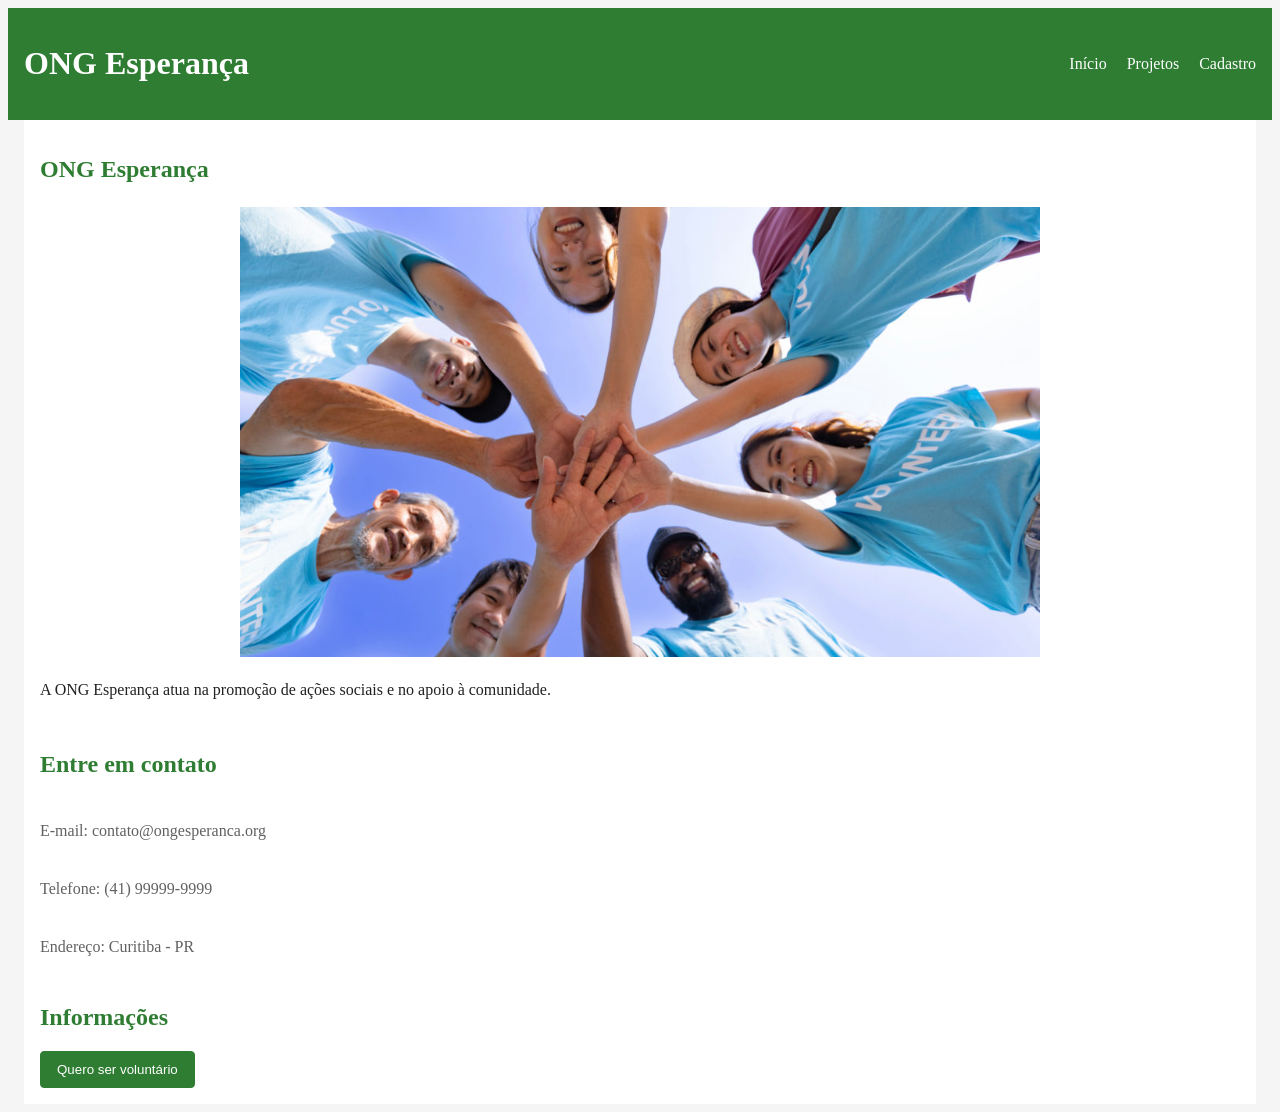
<file: html/index.html>
<!DOCTYPE html>
<html lang="pt-BR">

<head>
    <meta charset="UTF-8">
    <meta name="viewport" content="width=device-width, initial-scale=1.0">
    <title>ONG Esperança</title>

    <link rel="stylesheet" href="../css/style.css">
</head>
<body>

    <header>
        <h1>ONG Esperança</h1>

        <button
    class="menu-hamburguer"
    aria-label="Abrir menu"
    aria-controls="menu-principal"
    aria-expanded="false">
    ☰
</button>

        <nav id="menu-principal">
    <a href="#inicio">Início</a>

    <div class="dropdown">
        <a href="#projetos">Projetos</a>

        <div class="submenu">
            <a href="#doacoes">Doações</a>
            <a href="#voluntariado">Voluntariado</a>
        </div>
    </div>

    <a href="#cadastro">Cadastro</a>
</nav>
    </header>

    <main class="container">
<div id="conteudo">
        <section>
            <h2>ONG Esperança</h2>

            <img src="../imagens/imagens do projeto/ong.jpeg"
                 alt="Voluntários da ONG se unindo para ajudar o próximo.">

            <p>
                A ONG Esperança atua na promoção de ações sociais
                e no apoio à comunidade.
            </p>
        </section>

        <section class="contato">
            <h2>Entre em contato</h2>

            <p>E-mail: contato@ongesperanca.org</p>
            <p>Telefone: (41) 99999-9999</p>
            <p>Endereço: Curitiba - PR</p>
        </section>


    <!-- Componentes de feedback -->

    <h2>Informações</h2>





    <button id="botao-voluntario" type="button">
    Quero ser voluntário
</button>

<div id="toast" class="toast" style="display: none;">
    Interesse registrado com sucesso!
</div>

</div>
</main>
<script>
    const botaoVoluntario = document.getElementById("botao-voluntario");
    const toast = document.getElementById("toast");

    botaoVoluntario.addEventListener("click", function() {
        toast.style.display = "block";

        setTimeout(function() {
            toast.style.display = "none";
        }, 5000);
    });
</script>
<script type="module" src="../js/script.js"></script>
</body>

</html>
</file>
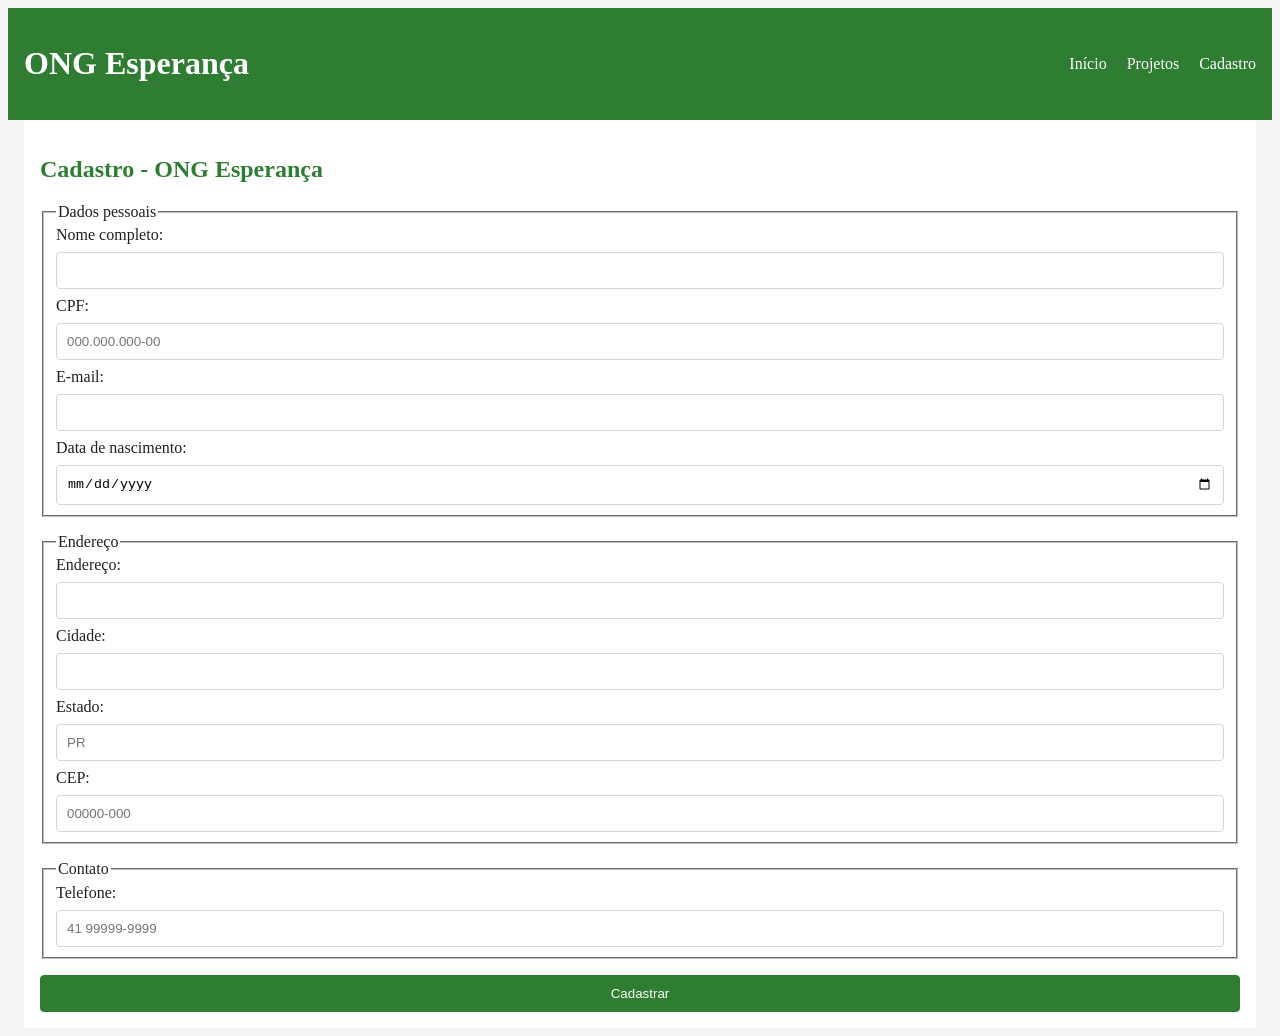
<file: html/cadastro.html>
<!DOCTYPE html>
<html lang="pt-BR">

<head>
    <meta charset="UTF-8">
    <meta name="viewport" content="width=device-width, initial-scale=1.0">
    <title>Cadastro - ONG Esperança</title>

    <link rel="stylesheet" href="../css/style.css">
</head>
<body>

    <header>
        <h1>ONG Esperança</h1>

        <nav>
            <a href="index.html">Início</a>
            <a href="projetos.html">Projetos</a>
            <a href="cadastro.html">Cadastro</a>
        </nav>
    </header>

    <main class="container">

        <h2>Cadastro - ONG Esperança</h2>

<div id="mensagem-sucesso" class="alerta" style="display: none;">
    <strong>Cadastro realizado com sucesso!</strong>
    Obrigado por fazer parte da ONG Esperança.
</div>

<form id="form-cadastro">

            <fieldset>
                <legend>Dados pessoais</legend>

                <label for="nome">Nome completo:</label>
                <input type="text" id="nome" name="nome" required>

                <label for="cpf">CPF:</label>
                <input type="text"
                       id="cpf"
                       name="cpf"
                       pattern="[0-9]{3}\.[0-9]{3}\.[0-9]{3}-[0-9]{2}"
                       placeholder="000.000.000-00"
                       required>

                <label for="email">E-mail:</label>
                <input type="email" id="email" name="email" required>

                <label for="nascimento">Data de nascimento:</label>
                <input type="date" id="nascimento" name="nascimento" required>

            </fieldset>

            <fieldset>
                <legend>Endereço</legend>

                <label for="endereco">Endereço:</label>
                <input type="text" id="endereco" name="endereco" required>

                <label for="cidade">Cidade:</label>
                <input type="text" id="cidade" name="cidade" required>

                <label for="estado">Estado:</label>
                <input type="text"
                       id="estado"
                       name="estado"
                       maxlength="2"
                       placeholder="PR"
                       required>

                <label for="cep">CEP:</label>
                <input type="text"
                       id="cep"
                       name="cep"
                       pattern="[0-9]{5}-[0-9]{3}"
                       placeholder="00000-000"
                       required>

            </fieldset>

            <fieldset>
                <legend>Contato</legend>

                <label for="telefone">Telefone:</label>
                <input type="tel"
                       id="telefone"
                       name="telefone"
                       pattern="[0-9]{2} [0-9]{5}-[0-9]{4}"
                       placeholder="41 99999-9999"
                       required>

            </fieldset>

            <button type="submit">Cadastrar</button>


        </form>
<script>
    const formulario = document.getElementById("form-cadastro");
    const mensagem = document.getElementById("mensagem-sucesso");

    formulario.addEventListener("submit", function(event) {
        event.preventDefault();

        if (formulario.checkValidity()) {
            mensagem.style.display = "block";
        }
    });
</script>

    </main>

</body>
</file>
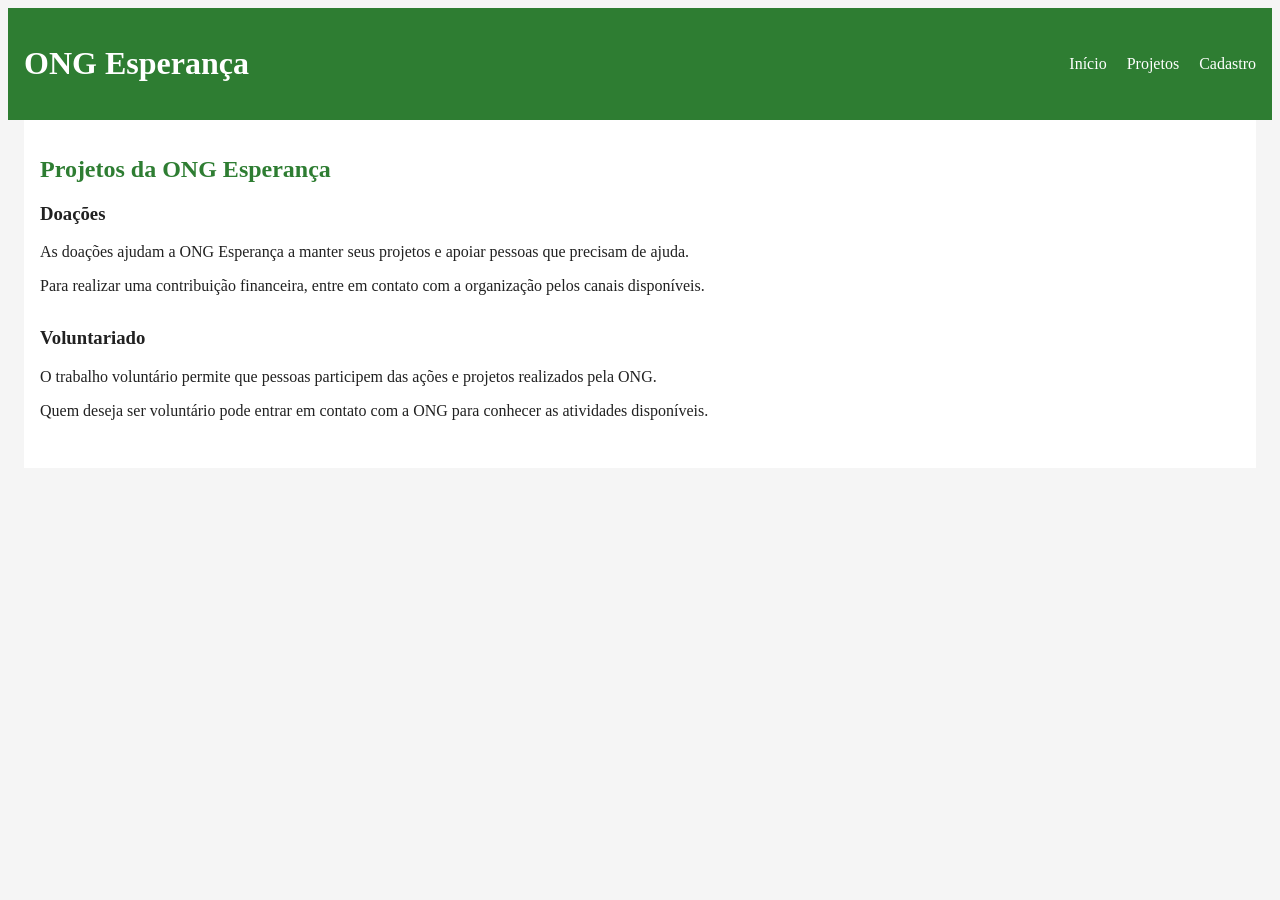
<file: html/projetos.html>
<!DOCTYPE html>
<html lang="pt-BR">

<head>
    <meta charset="UTF-8">
    <meta name="viewport" content="width=device-width, initial-scale=1.0">
    <title>Projetos - ONG Esperança</title>

    <link rel="stylesheet" href="../css/style.css">
</head>
 <body>

    <header>
        <h1>ONG Esperança</h1>

        <nav>
            <a href="index.html">Início</a>
            <a href="projetos.html">Projetos</a>
            <a href="cadastro.html">Cadastro</a>
        </nav>
    </header>

    <main class="container">

        <h2>Projetos da ONG Esperança</h2>

        <section>
            <h3>Doações</h3>

            <p>
                As doações ajudam a ONG Esperança a manter seus projetos
                e apoiar pessoas que precisam de ajuda.
            </p>

            <p>
                Para realizar uma contribuição financeira, entre em contato
                com a organização pelos canais disponíveis.
            </p>
        </section>

        <section>
            <h3>Voluntariado</h3>

            <p>
                O trabalho voluntário permite que pessoas participem
                das ações e projetos realizados pela ONG.
            </p>

            <p>
                Quem deseja ser voluntário pode entrar em contato com a ONG
                para conhecer as atividades disponíveis.
            </p>
        </section>

    </main>

</body>
</file>
<file: css/style.css>
:root {
    /* Cores */
    --cor-primaria: #2E7D32;
    --cor-secundaria: #66BB6A;
    --cor-destaque: #FFB300;
    --cor-fundo: #F5F5F5;
    --cor-branca: #FFFFFF;
    --cor-texto: #212121;
    --cor-texto-secundario: #616161;
    --cor-borda: #D6D6D6;

    /* Tipografia */
    --fonte-h1: 2.5rem;
    --fonte-h2: 2rem;
    --fonte-h3: 1.5rem;
    --fonte-texto: 1rem;
    --fonte-pequena: 0.875rem;

    /* Espaçamentos */
    --espaco-1: 4px;
    --espaco-2: 8px;
    --espaco-3: 16px;
    --espaco-4: 24px;
    --espaco-5: 32px;
    --espaco-6: 48px;
}
.container {
    display: grid;
    grid-template-columns: repeat(12, 1fr);
    gap: var(--espaco-3);
    width: 100%;
    max-width: 1200px;
    margin: 0 auto;
    padding: var(--espaco-3);
}
/* 1 - Celulares pequenos */
@media (max-width: 320px) {
    .container {
        grid-template-columns: 1fr;
    }
}

/* 2 - Celulares */
@media (min-width: 321px) and (max-width: 480px) {
    .container {
        grid-template-columns: repeat(2, 1fr);
    }
}

/* 3 - Tablets pequenos */
@media (min-width: 481px) and (max-width: 768px) {
    .container {
        grid-template-columns: repeat(4, 1fr);
    }
}

/* 4 - Tablets e notebooks */
@media (min-width: 769px) and (max-width: 1024px) {
    .container {
        grid-template-columns: repeat(8, 1fr);
    }
}

/* 5 - Desktops */
@media (min-width: 1025px) {
    .container {
        grid-template-columns: repeat(12, 1fr);
    }
}
/* Flexbox */

header {
    display: flex;
    align-items: center;
    justify-content: space-between;
}

nav {
    display: flex;
    align-items: center;
    gap: 16px;
}

.contato {
    display: flex;
    flex-direction: column;
    gap: 8px;
}

form {
    display: flex;
    flex-direction: column;
    gap: 16px;
}

fieldset {
    display: flex;
    flex-direction: column;
    gap: 8px;
}

button {
    display: flex;
    align-items: center;
    justify-content: center;
}
/* Estados dos botões */

button {
    background-color: var(--cor-primaria);
    color: var(--cor-branca);
    border: 1px solid var(--cor-primaria);
    padding: 10px 16px;
    border-radius: 4px;
    cursor: pointer;
    transition: 0.3s;
}

button:hover {
    background-color: var(--cor-secundaria);
    box-shadow: 0 2px 6px rgba(0, 0, 0, 0.2);
}

button:focus {
    outline: 3px solid var(--cor-destaque);
    outline-offset: 2px;
}

button:active {
    transform: scale(0.98);
}

button:disabled {
    background-color: var(--cor-borda);
    color: var(--cor-texto-secundario);
    border-color: var(--cor-borda);
    cursor: not-allowed;
    box-shadow: none;
}


/* Campos do formulário */

input {
    padding: 10px;
    border: 1px solid var(--cor-borda);
    border-radius: 4px;
    transition: 0.3s;
}

input:focus {
    border-color: var(--cor-primaria);
    outline: 2px solid var(--cor-secundaria);
}


/* Validação visual */

input:focus:valid {
    border-color: var(--cor-secundaria);
}

input:focus:invalid {
    border-color: var(--cor-destaque);
}
.menu-hamburguer {
    display: none;
}

@media (max-width: 768px) {
    .menu-hamburguer {
        display: flex;
    }
}
/* Cabeçalho */
header {
    display: flex;
    align-items: center;
    justify-content: space-between;
}

nav {
    display: flex;
    align-items: center;
    gap: 16px;
}

/* Hambúrguer escondido no computador */
button.menu-hamburguer {
    display: none;
}
/* Menu em telas pequenas */
@media (max-width: 768px) {

    button.menu-hamburguer {
        display: flex;
        align-items: center;
        justify-content: center;
    }

    nav {
        display: none;
        width: 100%;
        flex-direction: column;
        align-items: flex-start;
        gap: 8px;
    }
}
/* Aplicação das cores do Design System */

body {
    background-color: var(--cor-fundo);
    color: var(--cor-texto);
}

/* Cabeçalho */
header {
    background-color: var(--cor-primaria);
    color: var(--cor-branca);
    padding: var(--espaco-3);
}

/* Título do cabeçalho */
header h1 {
    color: var(--cor-branca);
}

/* Links do menu */
nav a {
    color: var(--cor-branca);
    text-decoration: none;
}

nav a:hover {
    color: var(--cor-destaque);
}

/* Conteúdo principal */
.container {
    background-color: var(--cor-branca);
}

/* Títulos */
h1 {
    color: var(--cor-primaria);
}

h2 {
    color: var(--cor-primaria);
}

/* Textos secundários */
.contato p {
    color: var(--cor-texto-secundario);
}

/* Imagens */
img {
    max-width: 100%;
}

/* Submenu */
.submenu {
    background-color: var(--cor-branca);
    border: 1px solid var(--cor-borda);
}

.submenu a {
    color: var(--cor-texto);
}

.submenu a:hover {
    background-color: var(--cor-secundaria);
    color: var(--cor-branca);
}
/* Organização do menu */

nav {
    display: flex;
    align-items: center;
    gap: 20px;
}

nav > a,
.dropdown > a {
    color: var(--cor-branca);
    text-decoration: none;
}

/* Item Projetos */
.dropdown {
    position: relative;
}

/* Submenu */
.submenu {
    display: none;
    position: absolute;
    top: 100%;
    left: 0;
    min-width: 150px;
    background-color: var(--cor-primaria);
    border: 1px solid var(--cor-borda);
    padding: 8px;
    flex-direction: column;
    gap: 8px;
    z-index: 10;
}

/* Mostra o submenu ao passar o mouse em Projetos */
.dropdown:hover .submenu {
    display: flex;
}

/* Links dentro do submenu */
.submenu a {
    color: var(--cor-branca);
    text-decoration: none;
    padding: 8px;
}

/* Efeito ao passar o mouse */
.submenu a:hover {
    background-color: var(--cor-secundaria);
    color: var(--cor-branca);
}
/* Tamanho da imagem da página inicial */

main section:first-child img {
    width: 100%;
    max-width: 800px;
    height: 450px;
    object-fit: cover;
    display: block;
    margin: 24px auto;
}
/* Organização da página inicial */

.container {
    display: block;
}

.container section {
    margin-bottom: 32px;
}
/* Badges */
.badge {
    display: inline-block;
    padding: 4px 8px;
    border-radius: 12px;
    background-color: var(--cor-secundaria);
    color: var(--cor-branca);
    font-size: var(--fonte-pequena);
}

/* Alertas */
.alerta {
    padding: var(--espaco-3);
    margin: var(--espaco-3) 0;
    border: 1px solid var(--cor-destaque);
    border-radius: 4px;
    background-color: #FFF8E1;
    color: var(--cor-texto);
}

/* Toast */
.toast {
    padding: var(--espaco-3);
    border-radius: 4px;
    background-color: var(--cor-primaria);
    color: var(--cor-branca);
    box-shadow: 0 2px 6px rgba(0, 0, 0, 0.2);
}
/* Componentes de feedback */

.badge {
    display: inline-block;
    padding: 4px 8px;
    border-radius: 12px;
    background-color: var(--cor-secundaria);
    color: var(--cor-branca);
    font-size: var(--fonte-pequena);
}

.alerta {
    display: block;
    padding: 16px;
    margin: 16px 0;
    border: 1px solid var(--cor-destaque);
    border-radius: 4px;
    background-color: #FFF8E1;
    color: var(--cor-texto);
}

.toast {
    display: block;
    padding: 16px;
    margin: 16px 0;
    border-radius: 4px;
    background-color: var(--cor-primaria);
    color: var(--cor-branca);
}
.badge {
    display: inline-block;
    padding: 4px 8px;
    border-radius: 12px;
    background-color: var(--cor-secundaria);
    color: var(--cor-branca);
    font-size: var(--fonte-pequena);
}
.alerta {
    position: fixed;
    top: 20px;
    right: 20px;
    z-index: 1000;

    padding: 16px 20px;
    border: 1px solid var(--cor-destaque);
    border-radius: 6px;

    background-color: #FFF8E1;
    color: var(--cor-texto);

    box-shadow: 0 2px 6px rgba(0, 0, 0, 0.2);
    max-width: 350px;
}
.toast {
    position: fixed;
    bottom: 20px;
    right: 20px;
    z-index: 1000;

    padding: 12px 20px;
    border-radius: 6px;

    background-color: var(--cor-primaria);
    color: var(--cor-branca);

    box-shadow: 0 2px 6px rgba(0, 0, 0, 0.2);
}
</file>
